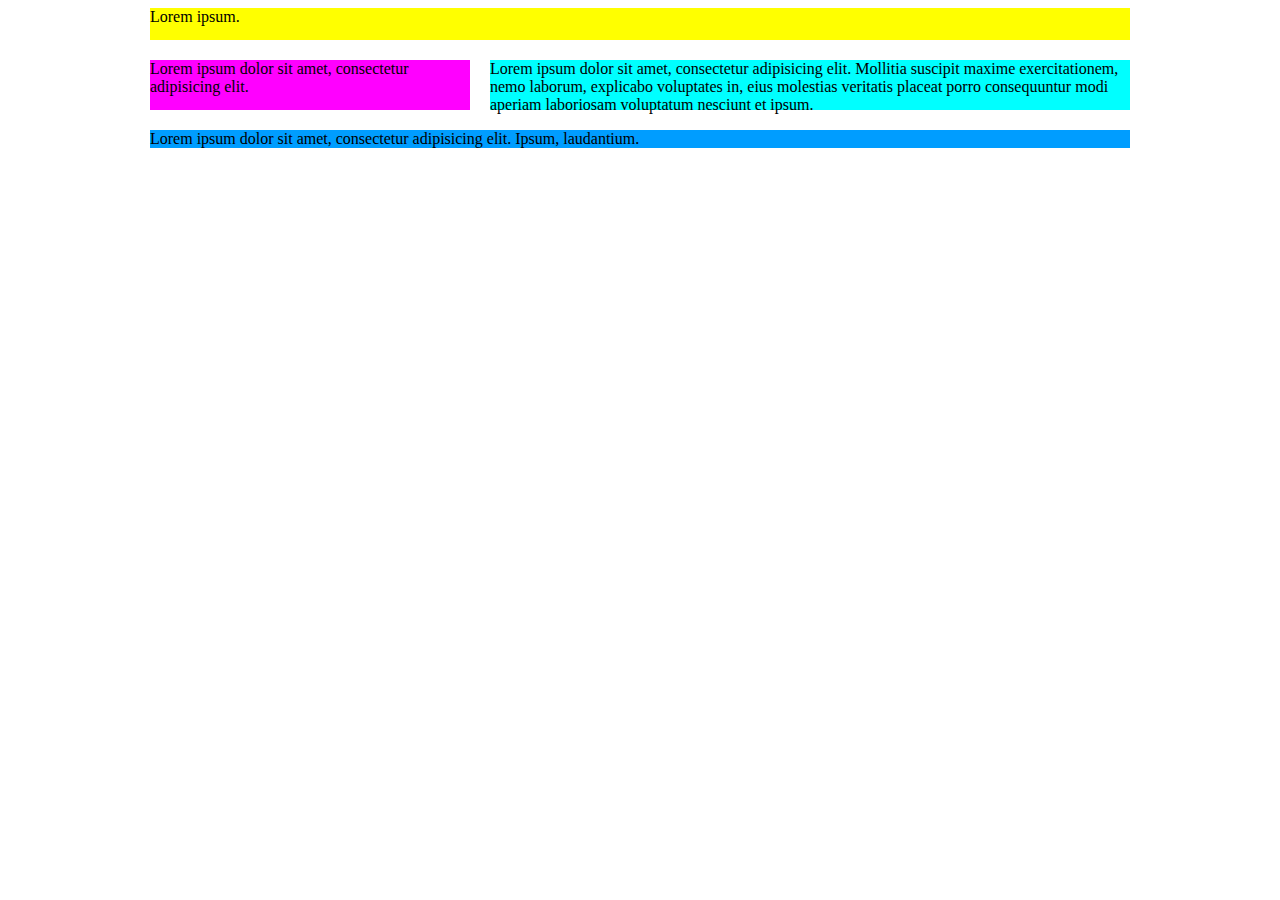
<file: index.html>
<!DOCTYPE html>
<html lang="en">
<head>
    <meta charset="UTF-8">
    <title>CSS GRID</title>
     <link rel="stylesheet" type="text/css" href="main.css"> 
</head>
<body>
   <div class="wraper">
       <heder class="mainheder">Lorem ipsum.</heder>
       <div class="panel">Lorem ipsum dolor sit amet, consectetur adipisicing elit.</div>
       <div class="content">Lorem ipsum dolor sit amet, consectetur adipisicing elit. Mollitia suscipit maxime exercitationem, nemo laborum, explicabo voluptates in, eius molestias veritatis placeat porro consequuntur modi aperiam laboriosam voluptatum nesciunt et ipsum.</div>
       <footer class="mainfooter">Lorem ipsum dolor sit amet, consectetur adipisicing elit. Ipsum, laudantium.</footer>
   </div>
 
</body>
</html>
</file>
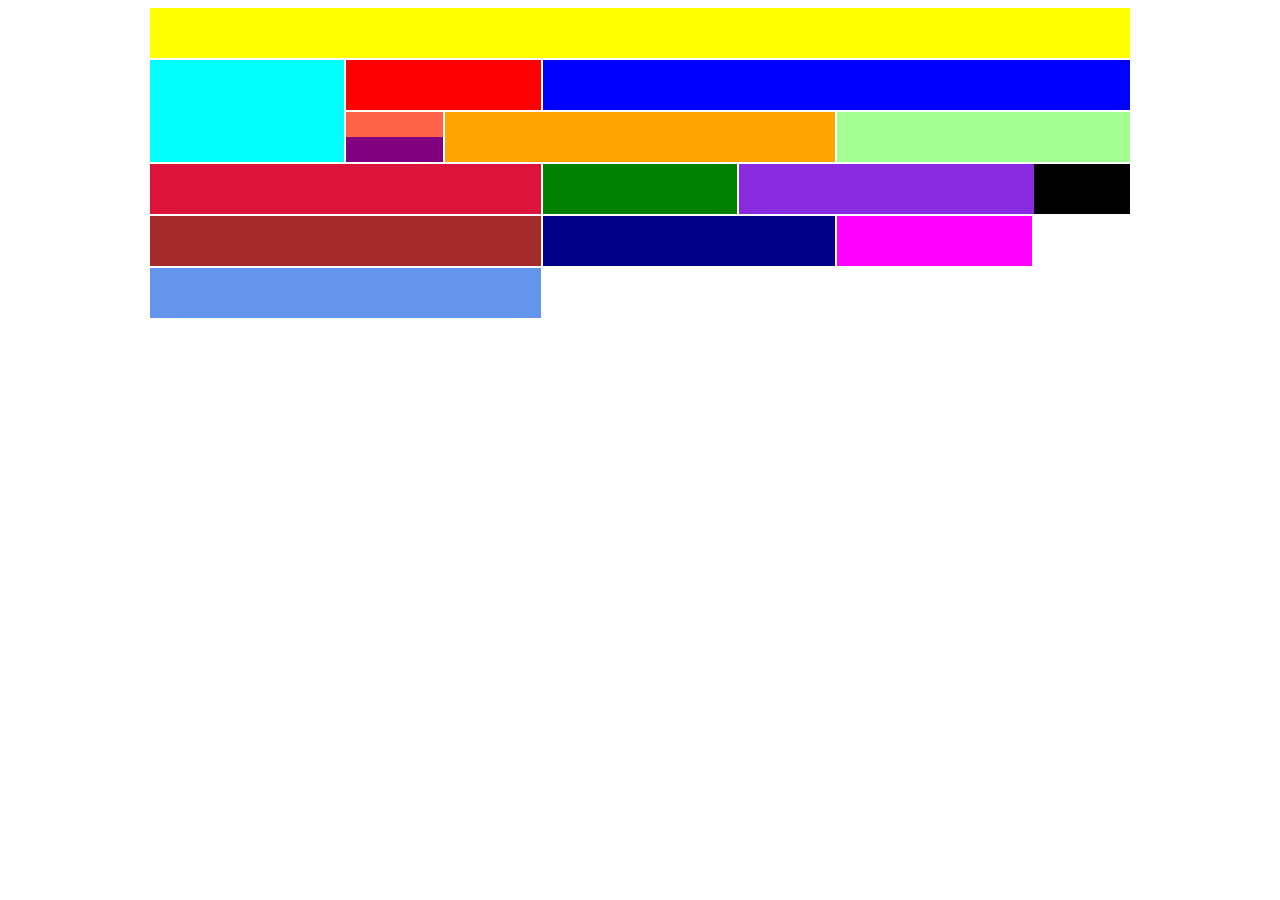
<file: index2.html>
<!DOCTYPE html>
<html lang="en">

<head>
    <meta charset="UTF-8">
    <title>CSS GRID</title>
    <link rel="stylesheet" type="text/css" href="main2.css">
</head>

<body>
    <div class="conteiner">
        <div class="yellow"></div>
        <div class="aqua"></div>
        <div class="red"></div>
        <div class="blue"></div>
        <div class="purple"></div>
        <div class="crimson"></div>
        <div class="orange"></div>
        <div class="green"></div>
        <div class="cadetblue"></div>
        <div class="green2"></div>
        <div class="blueviolet"></div>
        <div class="bb"> </div>
        <div class="brown"></div>
        <div class="br"></div>
        <div class="char"></div>
        <div class="fh"> </div>
        <div class="fuchsia"></div>
        <div class="hotpink"></div>
        <div class="black"></div>
    </div>

</body>

</html>
</file>
<file: main.css>
.mainheder {
    background: #ff0;
    grid-column: 1 / 3;
    grid-row: 1;
}

.panel {
    background: #f0f;
    grid-column: 1;
    grid-row: 2;
}

.content {
    background: #0ff;
    grid-column: 2;
    grid-row: 2;
}
.mainfooter{
    background: #009dff;
    grid-column: 1 / 3;
    grid-row: 3;
}


.wraper {
    display: grid;
    width: 100%;
    max-width: 980px;
    margin: 0 auto;
    grid-template-columns: 2fr 4fr;
    grid-template-rows: 2em;
    grid-gap: 20px;
}

div{
    height: 50px;
}
</file>
<file: main2.css>
:root {
    --height-div: 50px;
}

div {
    height: var(--height-div);
}

.conteiner {
    display: grid;
    width: 100%;
    max-width: 980px;
    margin: 0 auto;
    grid-template-columns: repeat(10, 1fr);
    /*    grid-template-rows: 2em;*/
    grid-gap: 2px;
}

.yellow {
    background-color: yellow;
    grid-column: 1 / 11;
    grid-row: 1 / 3;
}

.aqua {
    background-color: aqua;
    grid-column: 1 / 3;
    grid-row: 3 / 5;
    height: var(--height-div)*2;
}

.red {
    background-color: red;
    grid-column: 3 / 5;
    grid-row: 3;
}

.purple {
    background-color: purple;
    grid-column: 3 / 4;
    grid-row: 4;
/*    height: 25px;*/
}

.blue {
    background-color: blue;
    grid-column: 5 / 11;
    grid-row: 3;
}

.orange {
    background-color: orange;
    grid-column: 4 / 8;
    grid-row: 4;
}

.green {
    background-color: #a2ff91;
    grid-column: 8/ 11;
    grid-row: 4;
}

.crimson {
    background-color: crimson;
    grid-column: 1 / 5;
    grid-row: 5;
}

.cadetblue {
    background-color: tomato;
grid-column: 3 / 4;
    grid-row: 4;
    height: 25px;
}

.green2 {
    background-color: green;
    grid-column: 5 / 7;
    grid-row: 5;
}

.blueviolet {
    background-color: blueviolet;
    grid-column: 7 / 11;
    grid-row: 5;
}

.bb {
    background-color: cornflowerblue;
    grid-column: 1 / 5;
    grid-row: 7;
}

.brown {
    background-color: brown;
    grid-column: 1 / 5;
    grid-row: 6;
}


/*
.br {
    background-color: cornflowerblue;
}
*/

.char {
    background-color: darkblue;
    grid-column: 5 / 8;
    grid-row: 6;
}


/*
.fh {
    background-color: fuchsia;
}
*/

.fuchsia {
    background-color: fuchsia;
    grid-column: 8 / 10;
    grid-row: 6;
}


/*
.hotpink {
    background-color: chartreuse;
}
*/

.black {
    background-color: black;
    grid-column: 10 / 11;
    grid-row: 5 / 6;
}
</file>
